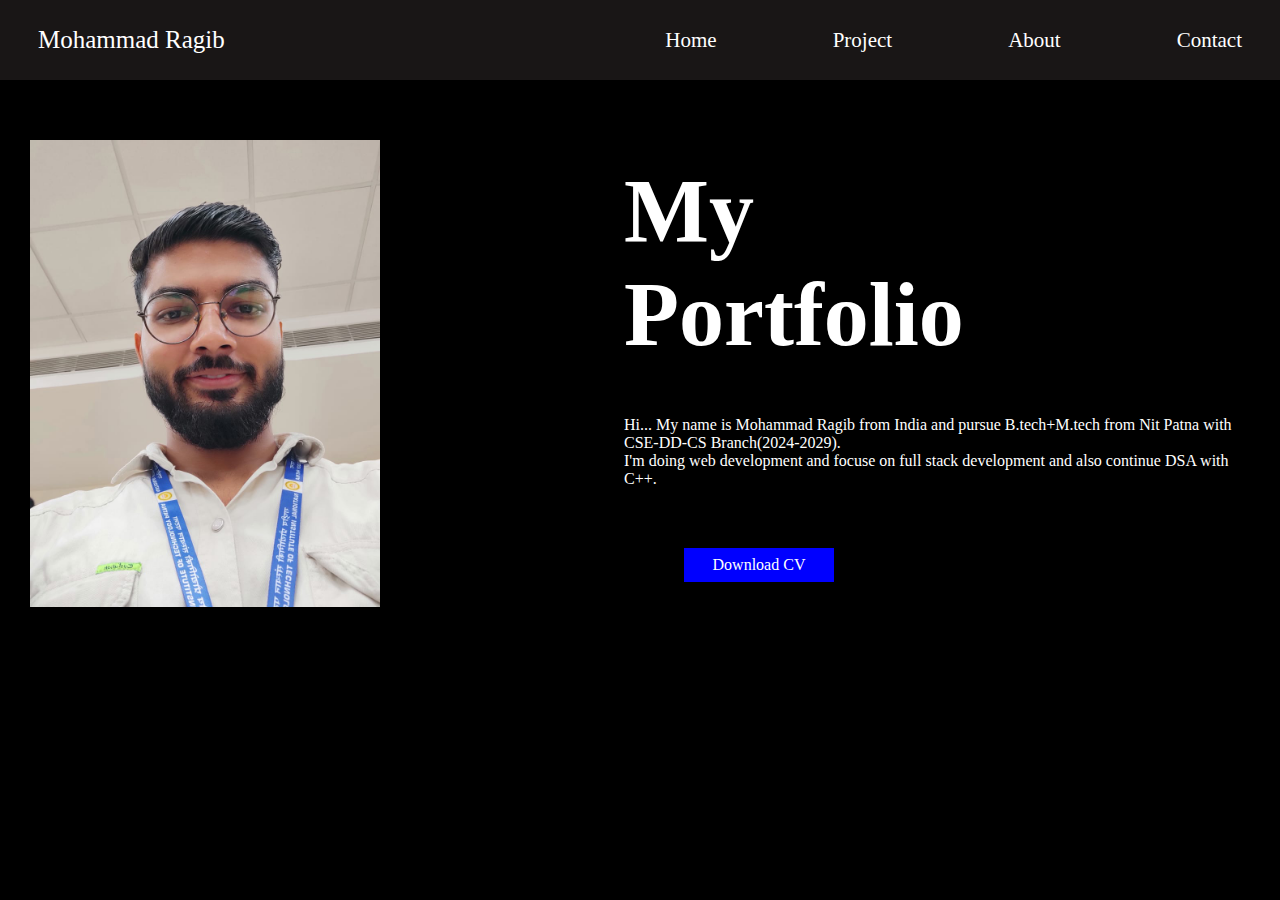
<file: index.html>
<!DOCTYPE html>
<html lang="en">
<head>
    <meta charset="UTF-8">
    <meta name="viewport" content="width=device-width, initial-scale=1.0">
    <title>Mohammad Ragib</title>
    <link rel="stylesheet" href="style.css">
</head>
<body>
    <div class="header-div">
        <div><a id="name" href="">Mohammad Ragib</a></div>

        <div class="list-div">
            <ul>
                <li><a href="#">Home</a></li>
                <li><a href="project.html" target="_blank">Project</a></li>
                <li><a href="">About</a></li>
                <li><a href="">Contact</a></li>
            </ul>
        </div>

    </div>


        <div class="main-div">
            <div><img src="logo.jpg" alt="logo"></div>
            
            <div>
                <h1>My<br>Portfolio</h1>
                <p>Hi... My name is Mohammad Ragib from India and pursue B.tech+M.tech from Nit Patna with CSE-DD-CS Branch(2024-2029). <br> I'm doing web development and focuse on full stack development and also continue DSA with C++.</p>
                <div id="btn"><a href="Resume F.pdf" target="_blank">Download CV</a></div>
            </div>
        </div>

        

</body>
</html>
</file>
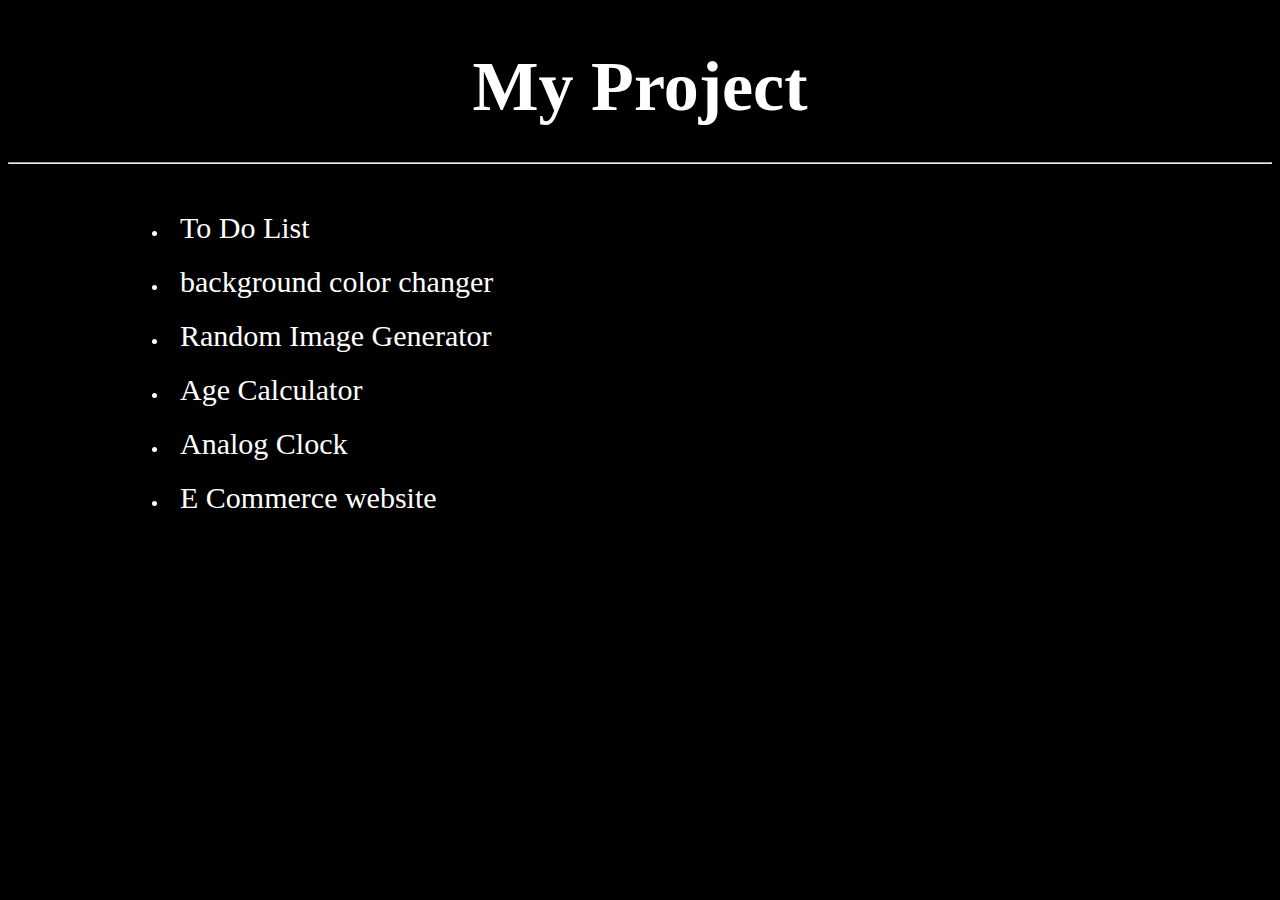
<file: project.html>
<!DOCTYPE html>
<html lang="en">
<head>
    <meta charset="UTF-8">
    <meta name="viewport" content="width=device-width, initial-scale=1.0">
    <title>My Project</title>
    <style>
        body {
            background-color: black;
            color: white;
        }
        h1 {
            font-size: 70px;
            text-align: center;
        }
        ul {
            margin-left: 100px;
        }
        ul li {
            margin: 20px;
        }
        ul li a {
            font-size: 30px;
            text-decoration: none;
            color: white;
            padding: 7px 12px;

            &:hover {
                outline: 2px solid white;
                color: blue;
                
            }
        }

    </style>
</head>
<body>
    <h1>My Project <hr></h1>
    <ul>
        <li><a href="https://mr-washie.github.io/To-Do-List/" target="_blank">To Do List</a></li>
        <li><a href="https://mr-washie.github.io/BG-changer-Project/" target="_blank">background color changer</a></li>
        <li><a href="https://mr-washie.github.io/Random-Image-Generator/" target="_blank">Random Image Generator</a></li>
        <li><a href="https://mr-washie.github.io/Age-Calculator/" target="_blank">Age Calculator</a></li>
        <li><a href="https://mr-washie.github.io/Analog-Clock/" target="_blank">Analog Clock</a></li>
        <li><a href="https://mr-washie.github.io/E-commerce-website-SR-Market/" target="_blank">E Commerce website</a></li>


        
    </ul>
</body>
</html>
</file>
<file: style.css>
* {
    margin: 0;
    padding: 0;
    box-sizing: border-box;
    color: white;
    /* font-family: 'Franklin Gothic Medium', 'Arial Narrow', Arial, sans-serif; */
}

body {
    background-color: black;
}

.header-div {
    background-color: rgba(44, 39, 39, 0.557);
    height: 80px;
    width: 100%;
    display: flex;
    justify-content: space-between;
    align-items: center;
}



#name {
    font-size: 25px;
    text-decoration: none;
    margin-left: 30px;
    padding: 5px 8px;

    &:hover {
        border-bottom: 3px solid white;
        color: blue;
    }
}

ul {
    display: flex;
    gap: 70px;
}

ul li {
    list-style: none;
}

ul li a {
    text-decoration: none;
    margin-right: 30px;
    font-size: 21px;
    padding: 5px 8px;

    &:hover {
        border-bottom: 3px solid white;
        color: blue;
    }
    
}



img {
    width: 350px;
}

.main-div {
    display: flex;
    margin: 30px;
    margin-top: 60px;
    gap: 20%;
}

.main-div h1 {
    font-size: 90px;
    margin-top: 20px;
    margin-bottom: 50px;
}

#btn {
    padding: 8px 10px;
    width: 150px;
    text-align: center;
    background-color: blue;
    margin: 60px;

    & a {
        text-decoration: none;
    }
}
</file>
